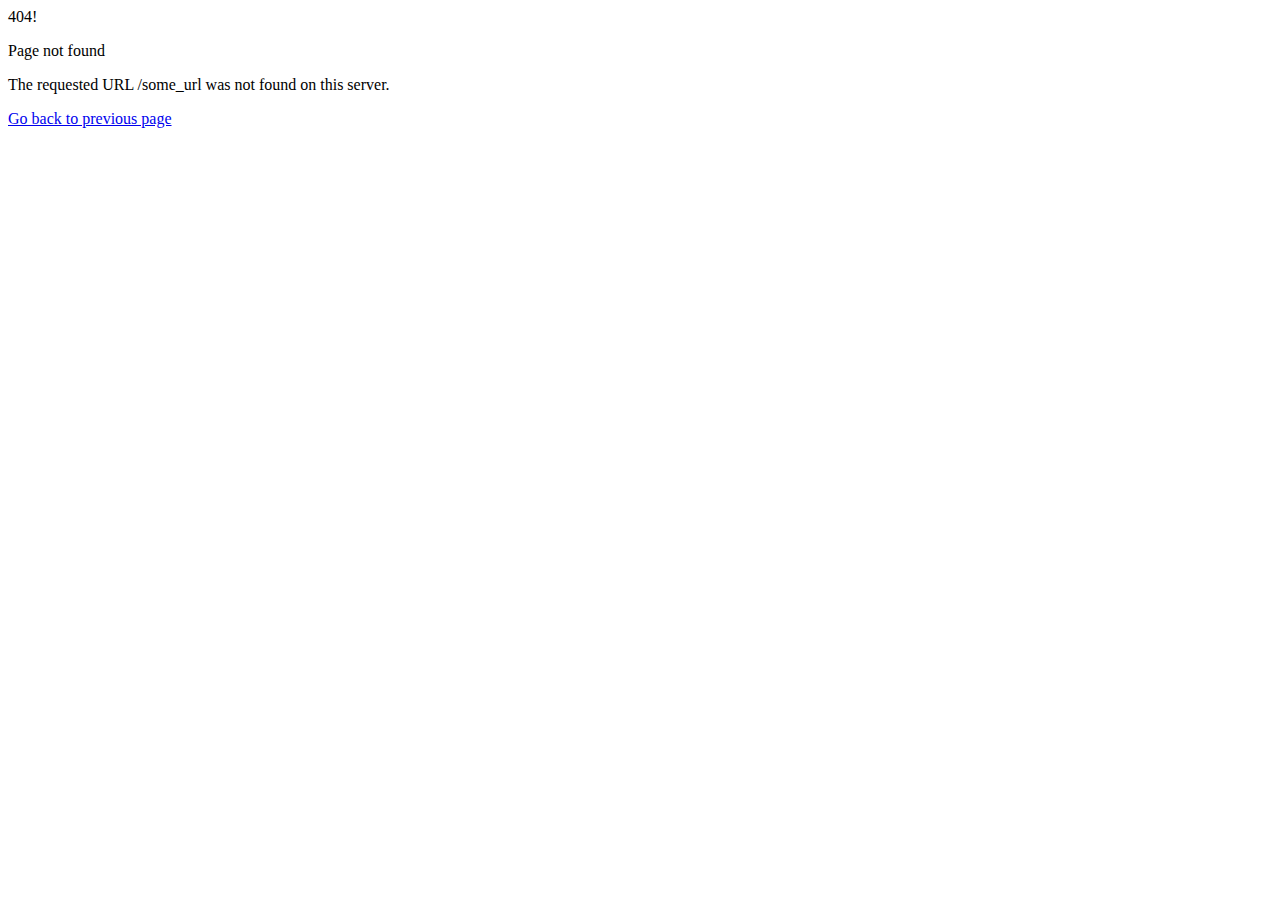
<file: templates/handle/error_404.html>
<!--[if lte IE 9]> <html class="lte-ie9" lang="en"> <![endif]-->
<!--[if gt IE 9]><!--> <html lang="en"> <!--<![endif]-->
<head>
    <meta charset="UTF-8">
    <meta name="viewport" content="initial-scale=1.0,maximum-scale=1.0,user-scalable=no">
    <meta http-equiv="X-UA-Compatible" content="IE=edge">
    <!-- Remove Tap Highlight on Windows Phone IE -->
    <meta name="msapplication-tap-highlight" content="no"/>


    <title>Altair Admin v2.2.0 - 404 error</title>

    <link href='http://fonts.googleapis.com/css?family=Roboto:300,400,500' rel='stylesheet' type='text/css'>

    <!-- uikit -->

    <!-- altair admin error page -->


</head>
<body class="error_page">

    <div class="error_page_header">
        <div class="uk-width-8-10 uk-container-center">
            404!
        </div>
    </div>
    <div class="error_page_content">
        <div class="uk-width-8-10 uk-container-center">
            <p class="heading_b">Page not found</p>
            <p class="uk-text-large">
                The requested URL <span class="uk-text-muted">/some_url</span> was not found on this server.
            </p>
            <a href="#" onclick="history.go(-1);return false;">Go back to previous page</a>
        </div>
    </div>

    <script>
        (function(i,s,o,g,r,a,m){i['GoogleAnalyticsObject']=r;i[r]=i[r]||function(){
                (i[r].q=i[r].q||[]).push(arguments)},i[r].l=1*new Date();a=s.createElement(o),
            m=s.getElementsByTagName(o)[0];a.async=1;a.src=g;m.parentNode.insertBefore(a,m)
        })(window,document,'script','//www.google-analytics.com/analytics.js','ga');
        ga('create', 'UA-65191727-1', 'auto');
        ga('send', 'pageview');
    </script>
</body>
</html>
</file>
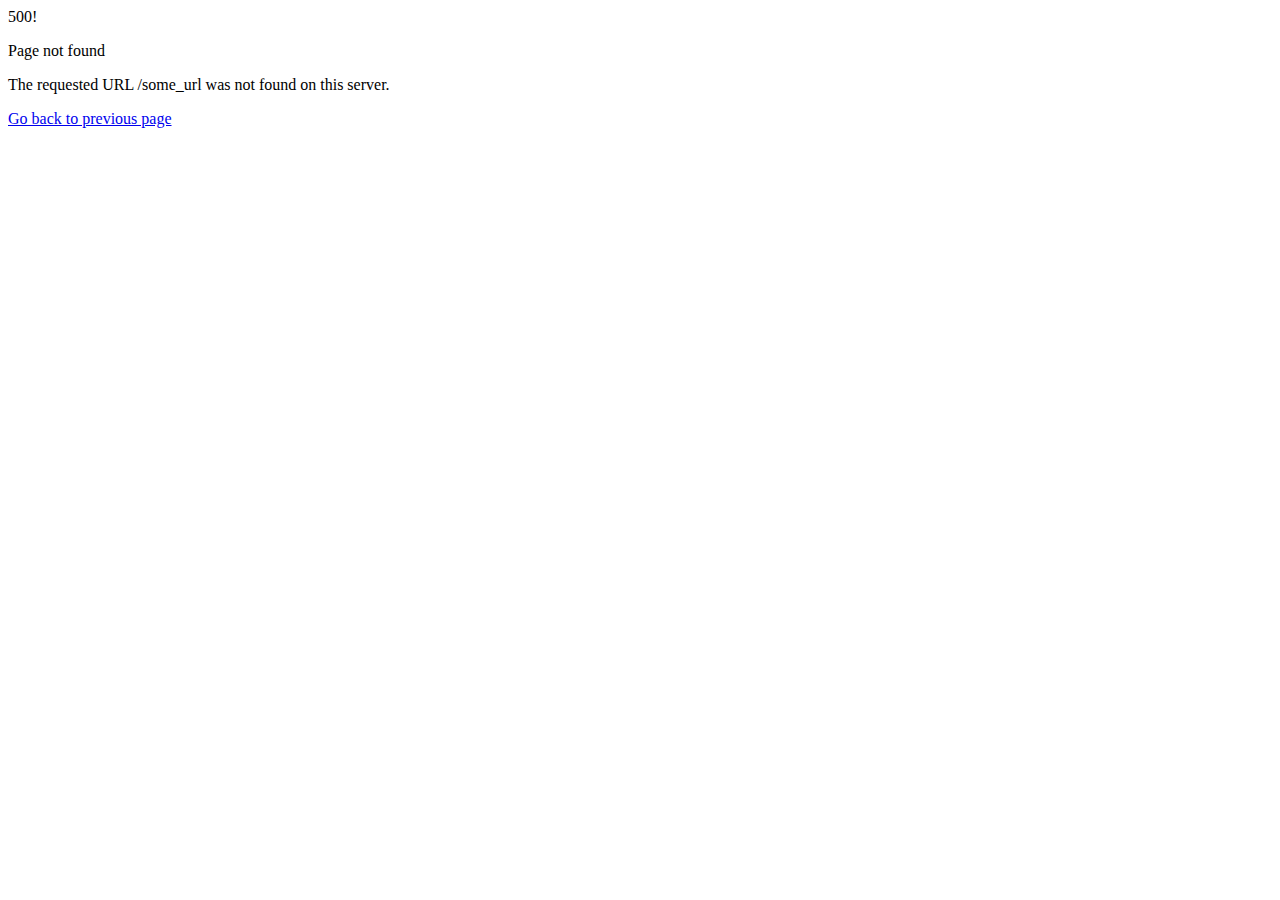
<file: templates/handle/error_500.html>
<!--[if lte IE 9]> <html class="lte-ie9" lang="en"> <![endif]-->
<!--[if gt IE 9]><!--> <html lang="en"> <!--<![endif]-->
<head>
    <meta charset="UTF-8">
    <meta name="viewport" content="initial-scale=1.0,maximum-scale=1.0,user-scalable=no">
    <meta http-equiv="X-UA-Compatible" content="IE=edge">
    <!-- Remove Tap Highlight on Windows Phone IE -->
    <meta name="msapplication-tap-highlight" content="no"/>

    <link rel="icon" type="image/png" href="assets/img/favicon-16x16.png" sizes="16x16">
    <link rel="icon" type="image/png" href="assets/img/favicon-32x32.png" sizes="32x32">

    <title>Altair Admin v2.2.0 - 404 error</title>

    <link href='http://fonts.googleapis.com/css?family=Roboto:300,400,500' rel='stylesheet' type='text/css'>

    <!-- uikit -->

    <!-- altair admin error page -->

</head>
<body class="error_page">

    <div class="error_page_header">
        <div class="uk-width-8-10 uk-container-center">
            500!
        </div>
    </div>
    <div class="error_page_content">
        <div class="uk-width-8-10 uk-container-center">
            <p class="heading_b">Page not found</p>
            <p class="uk-text-large">
                The requested URL <span class="uk-text-muted">/some_url</span> was not found on this server.
            </p>
            <a href="#" onclick="history.go(-1);return false;">Go back to previous page</a>
        </div>
    </div>

    <script>
        (function(i,s,o,g,r,a,m){i['GoogleAnalyticsObject']=r;i[r]=i[r]||function(){
                (i[r].q=i[r].q||[]).push(arguments)},i[r].l=1*new Date();a=s.createElement(o),
            m=s.getElementsByTagName(o)[0];a.async=1;a.src=g;m.parentNode.insertBefore(a,m)
        })(window,document,'script','//www.google-analytics.com/analytics.js','ga');
        ga('create', 'UA-65191727-1', 'auto');
        ga('send', 'pageview');
    </script>
</body>
</html>
</file>
